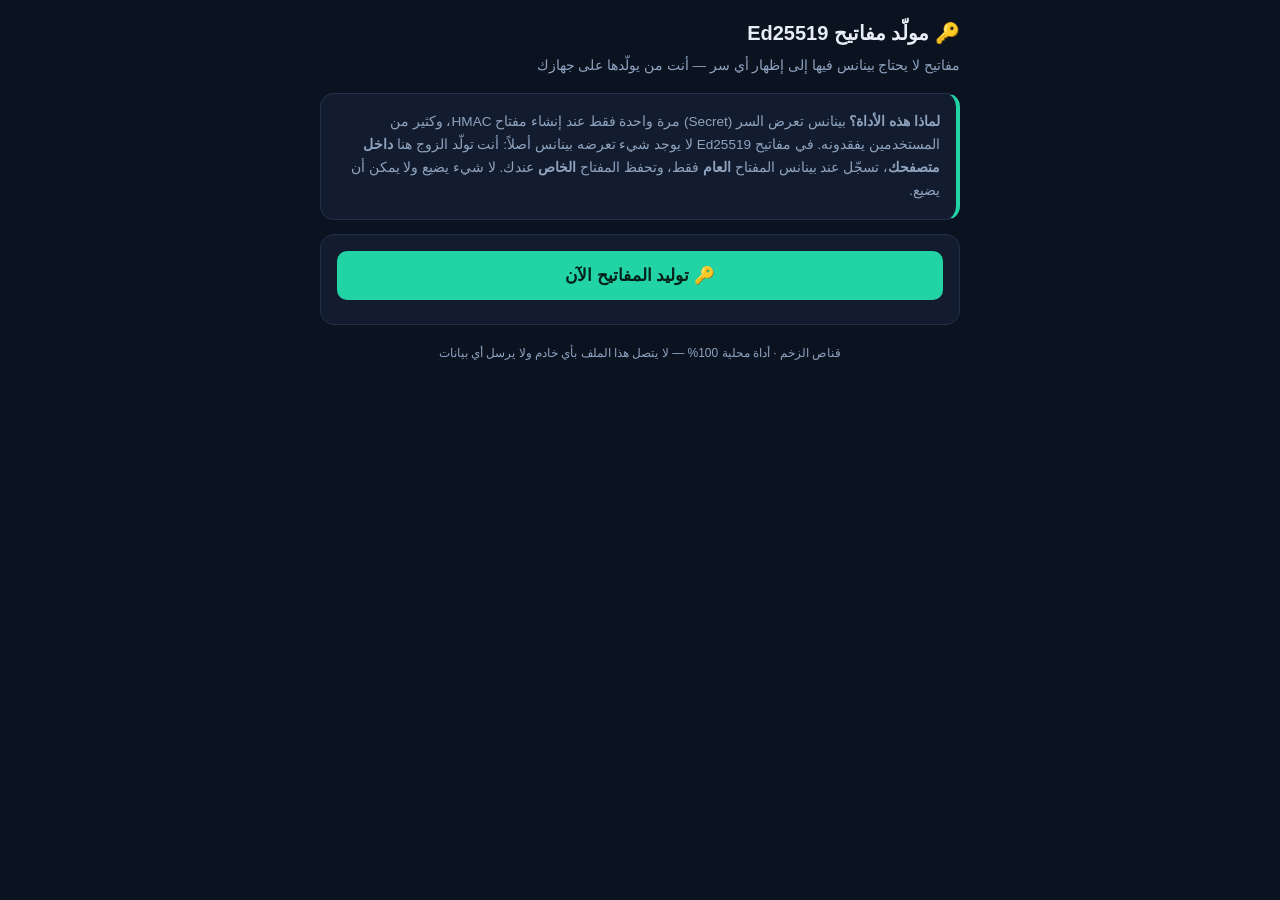
<file: ed25519-keygen-tool.html>
<!DOCTYPE html>
<html lang="ar" dir="rtl">
<head>
<meta charset="UTF-8">
<meta name="viewport" content="width=device-width, initial-scale=1.0">
<title>مولّد مفاتيح Ed25519 — قناص الزخم</title>
<style>
  :root{--bg:#0b1220;--card:#131c2e;--line:#22304a;--txt:#e8eef7;--mut:#8fa3bf;--acc:#22d3a5;--warn:#f59e0b;--dang:#f87171}
  *{box-sizing:border-box;margin:0;padding:0}
  body{font-family:"Segoe UI",Tahoma,Arial,sans-serif;background:var(--bg);color:var(--txt);padding:16px;line-height:1.7}
  .wrap{max-width:640px;margin:0 auto}
  h1{font-size:1.25rem;margin-bottom:4px}
  .sub{color:var(--mut);font-size:.85rem;margin-bottom:16px}
  .card{background:var(--card);border:1px solid var(--line);border-radius:14px;padding:16px;margin-bottom:14px}
  .why{border-right:4px solid var(--acc);font-size:.85rem;color:var(--mut)}
  button{font-family:inherit;cursor:pointer;border:0;border-radius:10px;font-weight:700}
  .gen{background:var(--acc);color:#04211a;width:100%;padding:14px;font-size:1.05rem}
  .gen:disabled{opacity:.5}
  .copy{background:var(--line);color:var(--txt);padding:8px 14px;font-size:.85rem}
  .copy.done{background:var(--acc);color:#04211a}
  .step{display:none}
  .step h2{font-size:.95rem;margin-bottom:2px}
  .step .hint{color:var(--mut);font-size:.8rem;margin-bottom:8px}
  .keybox{direction:ltr;text-align:left;background:#0a101c;border:1px solid var(--line);border-radius:8px;
          padding:10px;font-family:monospace;font-size:.72rem;word-break:break-all;white-space:pre-wrap;
          max-height:150px;overflow-y:auto;color:#a5f3d0;margin-bottom:8px}
  .ok{color:var(--acc);font-weight:700;font-size:.9rem}
  .bad{color:var(--dang);font-weight:700;font-size:.9rem}
  .warn{border-right:4px solid var(--warn);font-size:.82rem;color:#fcd34d}
  footer{color:var(--mut);font-size:.75rem;text-align:center;margin-top:18px}
</style>
</head>
<body>
<div class="wrap">
  <h1>🔑 مولّد مفاتيح Ed25519</h1>
  <p class="sub">مفاتيح لا يحتاج بينانس فيها إلى إظهار أي سر — أنت من يولّدها على جهازك</p>

  <div class="card why">
    <b>لماذا هذه الأداة؟</b> بينانس تعرض السر (Secret) مرة واحدة فقط عند إنشاء مفتاح HMAC، وكثير من
    المستخدمين يفقدونه. في مفاتيح Ed25519 لا يوجد شيء تعرضه بينانس أصلاً: أنت تولّد الزوج هنا
    <b>داخل متصفحك</b>، تسجّل عند بينانس المفتاح <b>العام</b> فقط، وتحفظ المفتاح <b>الخاص</b> عندك.
    لا شيء يضيع ولا يمكن أن يضيع.
  </div>

  <div class="card">
    <button id="gen" class="gen">🔑 توليد المفاتيح الآن</button>
    <div id="status" style="margin-top:8px;font-size:.85rem;color:var(--mut)"></div>
  </div>

  <div class="card step" id="step1">
    <h2>① المفتاح العام — يُسجَّل عند بينانس</h2>
    <p class="hint">انسخه والصقه في صفحة إدارة API التجريبية عند خيار «تسجيل مفتاح عام / Register Public Key». بينانس ستعطيك رقم API Key — هذا هو الذي تضعه في Render.</p>
    <div class="keybox" id="pub"></div>
    <button class="copy" data-t="pub">📋 نسخ المفتاح العام</button>
    <details style="margin-top:8px"><summary style="color:var(--mut);font-size:.78rem">بصيغة base64 بدلاً من PEM</summary>
      <div class="keybox" id="pubraw"></div>
      <button class="copy" data-t="pubraw">📋 نسخ base64</button>
    </details>
  </div>

  <div class="card step" id="step2">
    <h2>② المفتاح الخاص — يُحفَظ في Render فقط</h2>
    <p class="hint">ضعه في Render داخل المتغير <b>BINANCE_API_SECRET</b> مع <b>BINANCE_AUTH=ed25519</b>. ⚠️ لا ترسله لأي شخص — لا حتى لي.</p>
    <div class="keybox" id="priv"></div>
    <button class="copy" data-t="priv">📋 نسخ المفتاح الخاص</button>
  </div>

  <div class="card warn" id="warncard" style="display:none">
    ⚠️ احفظ المفتاح الخاص الآن (انسخه في ملاحظاتك أو مدير كلمات المرور). هذه الصفحة لا تحفظ شيئاً —
    بعد إغلاقها لن تستطيع استعادة المفتاح، وستحتاج لتوليد زوج جديد وتسجيله من جديد. المفتاح الخاص
    <b>ليس سرياً عند بينانس إطلاقاً</b> — هم لا يعرفونه — سريتك أنت: لا تشاركه.
  </div>

  <div class="card" id="testcard" style="display:none">
    <b>اختبار ذاتي للتوقيع:</b> <span id="selftest">…</span>
  </div>

  <footer>قناص الزخم · أداة محلية 100% — لا يتصل هذا الملف بأي خادم ولا يرسل أي بيانات</footer>
</div>

<script>
const $ = id => document.getElementById(id);
const enc = new TextEncoder();

function b64(buf){
  return btoa(String.fromCharCode(...new Uint8Array(buf)));
}
function toPem(der, label){
  const b = b64(der), lines = b.match(/.{1,64}/g).join("\n");
  return `-----BEGIN ${label}-----\n${lines}\n-----END ${label}-----`;
}
async function copyTo(txt, btn){
  try{ await navigator.clipboard.writeText(txt); }
  catch(e){  // احتياطي للمتصفحات القديمة
    const ta=document.createElement("textarea");ta.value=txt;document.body.appendChild(ta);
    ta.select();document.execCommand("copy");ta.remove();
  }
  btn.textContent="✅ تم النسخ";btn.classList.add("done");
  setTimeout(()=>{btn.textContent=btn.dataset.orig;btn.classList.remove("done");},1800);
}
document.querySelectorAll(".copy").forEach(b=>{
  b.dataset.orig=b.textContent;
  b.addEventListener("click",()=>copyTo($(b.dataset.t).textContent,b));
});

$("gen").addEventListener("click", async () => {
  const s=$("status");
  try{
    if(!crypto?.subtle){ s.innerHTML='<span class="bad">متصفحك لا يدعم التشفير الحديث — استخدم Chrome محدثاً</span>'; return; }
    s.textContent="جارٍ التوليد…"; $("gen").disabled=true;

    const kp = await crypto.subtle.generateKey({name:"Ed25519"}, true, ["sign","verify"]);

    // العام: خام 32 بايت → PEM (SPKI) + base64
    const pubRaw = new Uint8Array(await crypto.subtle.exportKey("raw", kp.publicKey));
    const spkiPrefix = new Uint8Array([0x30,0x2a,0x30,0x05,0x06,0x03,0x2b,0x65,0x70,0x03,0x21,0x00]);
    const spki = new Uint8Array(spkiPrefix.length + pubRaw.length);
    spki.set(spkiPrefix); spki.set(pubRaw, spkiPrefix.length);
    $("pub").textContent  = toPem(spki, "PUBLIC KEY");
    $("pubraw").textContent = b64(pubRaw);

    // الخاص: PKCS#8 (48 بايت) — البذرة هي آخر 32 بايت
    const pkcs8 = new Uint8Array(await crypto.subtle.exportKey("pkcs8", kp.privateKey));
    const seed = pkcs8.slice(pkcs8.length - 32);
    $("priv").textContent = b64(seed);

    // اختبار ذاتي: وقّع وتحقق
    const msg = enc.encode("momentum-sniper self test");
    const sig = await crypto.subtle.sign({name:"Ed25519"}, kp.privateKey, msg);
    const ok  = await crypto.subtle.verify({name:"Ed25519"}, kp.publicKey, sig, msg);
    $("selftest").innerHTML = ok
      ? '<span class="ok">✅ نجح — الزوج سليم وجاهز</span>'
      : '<span class="bad">❌ فشل — أعد التوليد</span>';

    $("step1").style.display="block"; $("step2").style.display="block";
    $("warncard").style.display="block"; $("testcard").style.display="block";
    s.innerHTML='<span class="ok">تم التوليد — انسخ القيمتين الآن بهدوء، لا يوجد عدّاد وقت هذه المرة 😄</span>';
    $("gen").textContent="🔄 توليد زوج جديد (استبدال كامل)";
    $("gen").disabled=false;
  }catch(e){
    s.innerHTML='<span class="bad">خطأ: '+e.message+'</span>';
    $("gen").disabled=false;
  }
});
</script>
</body>
</html>
</file>
